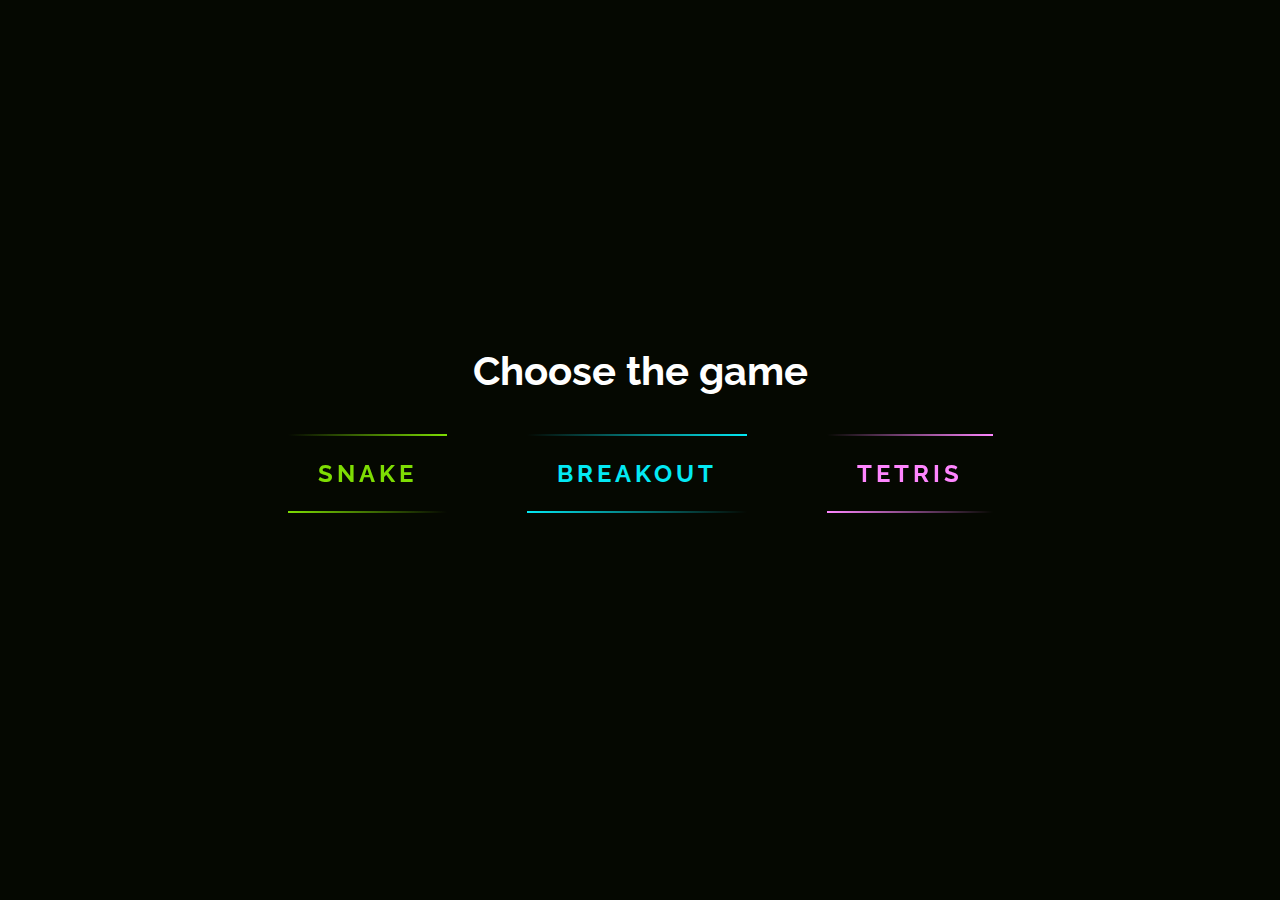
<file: index.html>
<!DOCTYPE html>
<html lang="en">
<head>
  <meta charset="UTF-8">
  <meta name="viewport" content="width=device-width, initial-scale=1.0">
  <title>JS games</title>
  <link rel="stylesheet" href="styles/index.css">

</head>
<body>
  <div class="title-container">
    <h1>Choose the game</h1>
  </div>
  <div class="button-container">
    <a href="snake.html">
      <span></span>
      <span></span>
      <span></span>
      <span></span>
      Snake
    </a>
    <a href="breakout.html">
      <span></span>
      <span></span>
      <span></span>
      <span></span>
      Breakout
    </a>
    <a href="tetris.html">
      <span></span>
      <span></span>
      <span></span>
      <span></span>
      Tetris
    </a>
  </div>
</body>
</html>
</file>
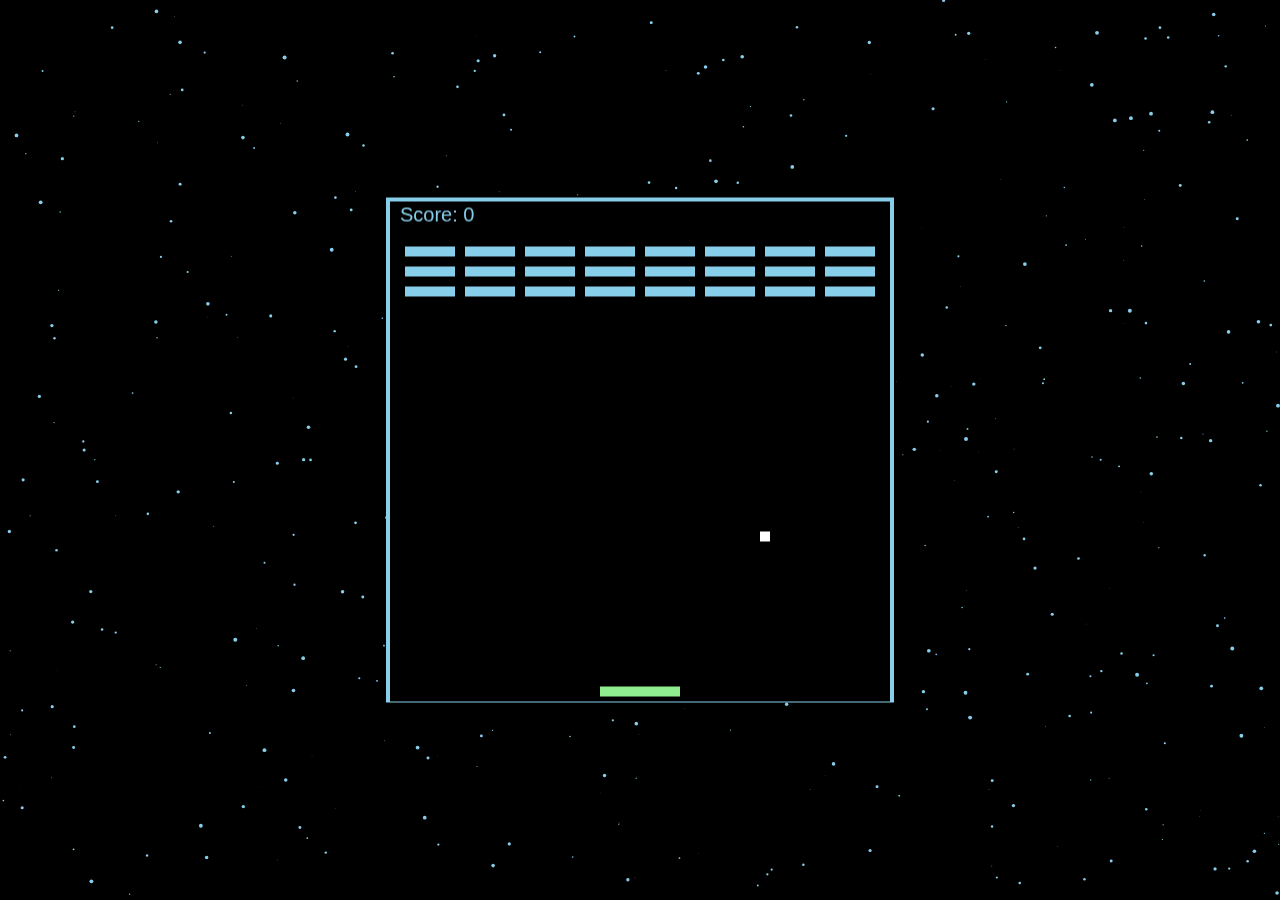
<file: breakout.html>
<!DOCTYPE html>
<html lang="en">
<head>
  <meta charset="UTF-8">
  <meta name="viewport" content="width=device-width, initial-scale=1.0">
  <title>Breakout</title>
  <link rel="stylesheet" href="styles/breakout.css">
</head>
<body>
  <div class="div-container">
    <canvas id="board" height="500" width="500"></canvas>
    <canvas id="canvas"></canvas>
  </div>
  <script src="scripts/breakout.js"></script>
  <script src="scripts/breakout-background.js"></script>
</body>
</html>
</file>
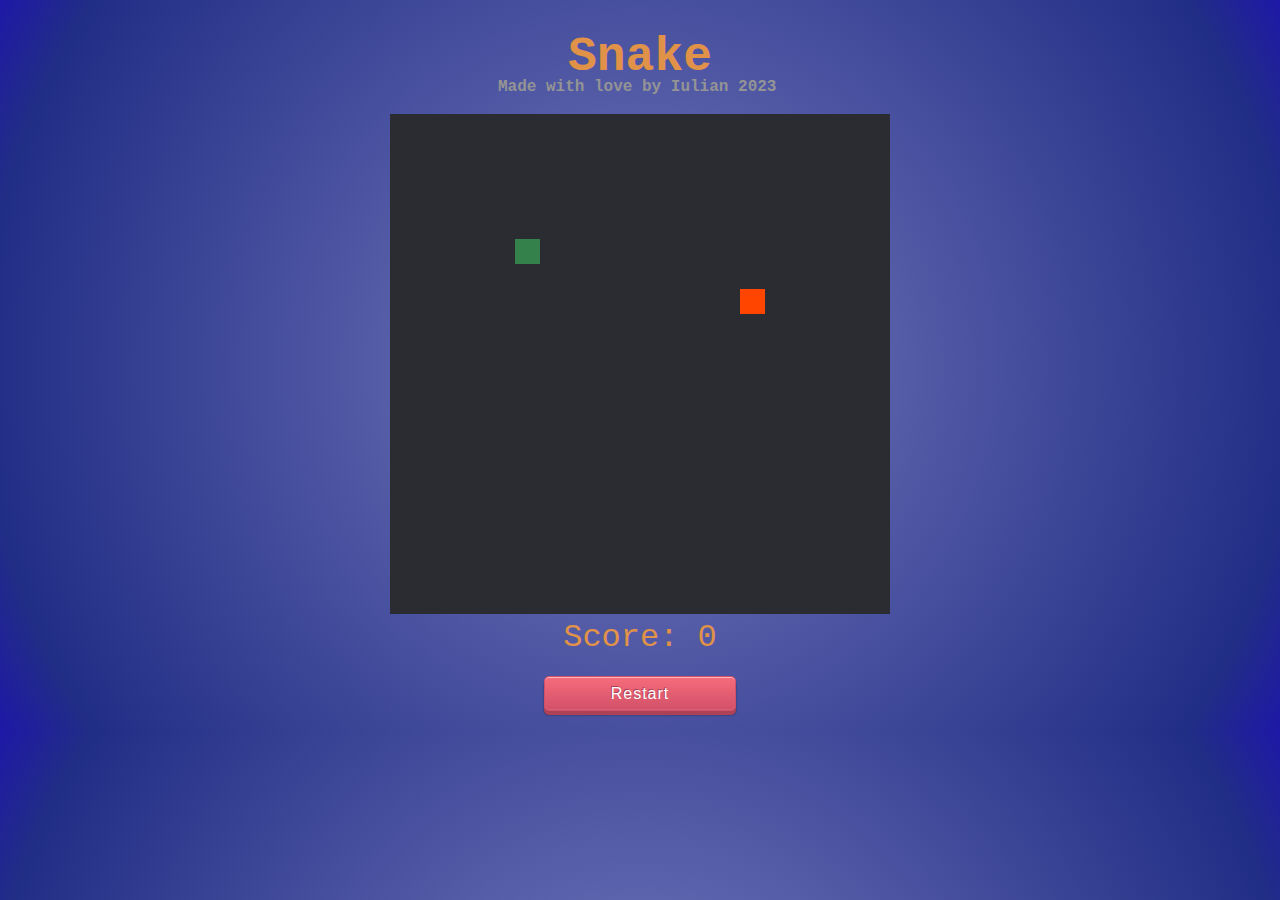
<file: snake.html>
<!DOCTYPE html>
<html lang="en">
<head>
  <meta charset="UTF-8">
  <meta name="viewport" content="width=device-width, initial-scale=1.0">
  <title>Snake</title>
  <link rel="stylesheet" href="styles/snake.css">
  <script src="scripts/snake.js"></script>
</head>
<body>
  <div>
    <h1 class="title">Snake</h1>
  </div>
  <canvas id="board"></canvas>
  <div class="score-container">Score: <span  id="score">0</span></div>
  <div id="game-over"></div>
  <button id="restart" onclick="
    restart();
  ">Restart</button>
</body>
</html>
</file>
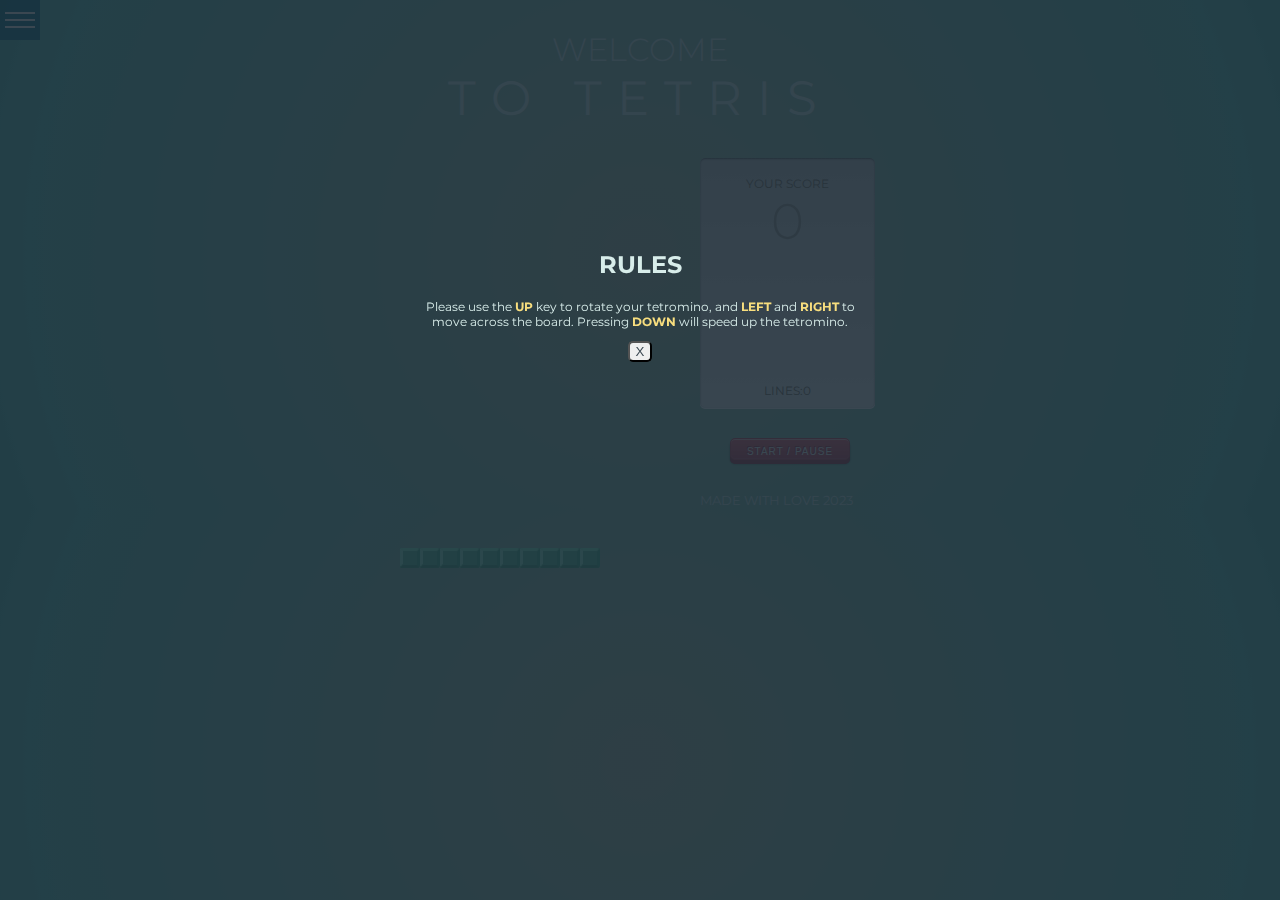
<file: tetris.html>
<!DOCTYPE html>
<html lang="en">
<head>
  <meta charset="UTF-8">
  <meta name="viewport" content="width=device-width, initial-scale=1.0">
  <title>Tetris</title>

  <link href="https://fonts.googleapis.com/css?family=Montserrat:300,400&display=swap" rel="stylesheet">
  <link rel="stylesheet" href="styles/tetris.css">
  <script src="scripts/tetris.js"></script>

</head>
<body>
  <div class="menu-wrap">
    <input type="checkbox" class="toggler">
    <div class="hamburger">
      <div></div>
    </div>
    <div class="menu">
      <div class="menu-content">
        <h2 class="t-ucase">rules</h2>
        <p class="rules"> Please use the <b class="key">UP</b> key to rotate your tetromino, and <b class="key">LEFT</b>
          and <b class="key">RIGHT</b> to <br> move across the board. Pressing <b class="key">DOWN</b> will speed up the
          tetromino.</p>
        <button class="close fw-400">X</button>
      </div>
    </div>
  </div>
  <header>
    <h1 class="fw-300 t-ucase">Welcome <br><span class="fw-400 t-wide t-big t-ucase">to tetris</span></h1>
  </header>
  <main class="game-area">
    <div class="game">
      <div class="grid"></div>
    </div>
    <section>
      <div class="display">
        <h1 class="score fw-400 t-ucase">Your Score <br> <span class="score-display t-ucase fw-300">0</span></h1>
        <div class="previous-shape">
          <div class="previous-grid"></div>
        </div>
        <h2 class="lines-display fw-400 t-ucase">Lines:<span class="lines-score">0</span></h2>
      </div>
      <button class="button t-ucase" href="#">Start / Pause</button>
      <small class='footer t-ucase'>made with love 2023</small>
    </section>
  </main>
</body>
</html>
</file>
<file: styles/index.css>
@import url('https://fonts.googleapis.com/css2?family=Raleway:wght@400;700&display=swap');
*{
    margin: 0;
    padding: 0;
    box-sizing: border-box;
}
body{
    display: flex;
    flex-direction: column;
    justify-content: center;
    align-items: center;
    height: 100vh;
    background: #050801;
    font-family: 'Raleway', sans-serif;
    font-weight: bold;
}

h1 {
    color: white;
    font-size: 2.5rem;
}

.button-container {
    display: flex;
    justify-content: space-between;
    font-size: 1.5rem;
}

a{
    position: relative;
    display: inline-block;
    padding: 25px 30px;
    margin: 40px 40px;
    color: #03e9f4;
    text-decoration: none;
    text-transform: uppercase;
    transition: 0.5s;
    letter-spacing: 4px;
    overflow: hidden;
    /* margin-right: 50px; */
   
}
a:hover{
    background: #03e9f4;
    color: #050801;
    box-shadow: 0 0 5px #03e9f4,
                0 0 25px #03e9f4,
                0 0 50px #03e9f4,
                0 0 200px #03e9f4;
     -webkit-box-reflect:below 1px linear-gradient(transparent, #0005);
}
a:nth-child(1){
    filter: hue-rotate(270deg);
}
a:nth-child(3){
    filter: hue-rotate(110deg);
}
a span{
    position: absolute;
    display: block;
}
a span:nth-child(1){
    top: 0;
    left: 0;
    width: 100%;
    height: 2px;
    background: linear-gradient(90deg,transparent,#03e9f4);
    animation: animate1 2s linear infinite;
}
@keyframes animate1{
    0%{
        left: -100%;
    }
    50%,100%{
        left: 100%;
    }
}
a span:nth-child(2){
    top: -100%;
    right: 0;
    width: 2px;
    height: 100%;
    background: linear-gradient(180deg,transparent,#03e9f4);
    animation: animate2 2s linear infinite;
    animation-delay: 0.50s;
}
@keyframes animate2{
    0%{
        top: -100%;
    }
    50%,100%{
        top: 100%;
    }
}
a span:nth-child(3){
    bottom: 0;
    right: 0;
    width: 100%;
    height: 2px;
    background: linear-gradient(270deg,transparent,#03e9f4);
    animation: animate3 2s linear infinite;
    animation-delay: 1s;
}
@keyframes animate3{
    0%{
        right: -100%;
    }
    50%,100%{
        right: 100%;
    }
}


a span:nth-child(4){
    bottom: -100%;
    left: 0;
    width: 2px;
    height: 100%;
    background: linear-gradient(360deg,transparent,#03e9f4);
    animation: animate4 2s linear infinite;
    animation-delay: 1.5s;
}
@keyframes animate4{
    0%{
        bottom: -100%;
    }
    50%,100%{
        bottom: 100%;
    }
}
</file>
<file: styles/breakout.css>
body {
  margin: 0px;
  padding: 0px;
  position: fixed;
  background: black;
}

.div-container {
    position: relative;
    display: flex;
    width: 100%;
    height: 100%;
    justify-content: center;
}

canvas {
    position: absolute;
    top: 0;
    left: 0;
    z-index: 1;
}

#board {
    left: 50vw;
    top: 50vh;
    transform: translate(-50%, -50%);
    background-color: black;
    border-top: 4px solid skyblue;
    border-right: 4px solid skyblue;
    border-left: 4px solid skyblue;
    border-bottom: 1px solid skyblue;
    z-index: 10;
  }
</file>
<file: styles/snake.css>
body {
    margin: auto;
    font-family: 'Courier New', 'Courier New', Courier, monospace;
    text-align: center;
    background: radial-gradient(
        circle,
        rgb(118, 122, 190) 0%,
        rgb(33, 46, 133) 89%,
        rgb(30, 24, 167) 100%
    );
    /* background-color: rgb(53, 129, 76); */
}

.title {
    font-size: 3rem;
    color: rgb(225, 146, 73);
    margin: 30px;
    position: relative;
    display: inline-block;
}

.title::after {
  content: 'Made with love by Iulian 2023';
  white-space: nowrap;
  font-size: 1rem;
  position: absolute;
  bottom: -12px;
  left: -70px;
  color: rgb(148, 148, 148);
}

.score-container {
    font-size: 2rem;
    color: rgb(225, 146, 73);
}

#game-over {
    color: rgb(255, 0, 0);
    position: absolute;
    top: 50%;
    left: 50%;
    transform: translate(-50%, -50%);
    font-size: 4rem;
    font-weight: bold;
    text-shadow: 1px 1px 1px wheat;
}

#restart {
  position: relative;
  width: 12rem;
  height: 2.2rem;
  text-align: center;
  color: #fff;
  letter-spacing: 1px;
  text-decoration: none;
  line-height: 23px;
  font-size: 16px;
  margin: 20px;
  text-shadow: -1px -1px 0 #a84155;
  background: #d25068;
  border: 1px solid #d25068;
  background-image: linear-gradient(to bottom, #f66c7b, #d25068);
  border-radius: 5px;
  box-shadow: 0 1px 0 rgba(255, 255, 255, 0.5) inset,
    0 -1px 0 rgba(255, 255, 255, 0.1) inset, 0 4px 0 #ad4257,
    0 4px 2px rgba(0, 0, 0, 0.5);
}

#restart:active {
  box-shadow: 0 1px 0 rgba(255, 255, 255, 0.5) inset,
    0 -1px 0 rgba(255, 255, 255, 0.1) inset;
  top: 5px;
}

#restart:hover {
  background: #f66c7b;
  background-image: linear-gradient(top, #d25068, #f66c7b);
  box-shadow: 0 1px 0 rgba(255, 255, 255, 0.5) inset,
    0 -1px 0 rgba(255, 255, 255, 0.1) inset, 0 4px 0 #cd4d67,
    0 4px 2px rgba(0, 0, 0, 0.5);
}
</file>
<file: styles/tetris.css>
:root {
  /* default font size in browsers is 16px = 1em, we make
     things easier for us and make 10px our base size.
     We have 10/16 = 0.625 = 1rem as it is set on root element.
     So 1rem is now 10px throughout our stylesheet.*/
  font-size: 0.625em;
}

* {
  box-sizing: border-box;
}

body {
  font-family: "Montserrat", sans-serif;
  font-size: 1.6rem;
  margin: auto;
  max-width: 60rem;
  color: #d8edea;
  background: radial-gradient(
    circle,
    rgba(175, 196, 174, 1) 0%,
    rgba(104, 204, 191, 1) 89%,
    rgba(94, 191, 178, 1) 100%
  );
}

header {
  text-align: center;
  margin-top: 3rem;
}

div {
  height: 2rem;
  width: 2rem;
}

/* some utility classes */
.t-ucase {
  text-transform: uppercase;
}

.t-big {
  font-size: 1.5em;
}

.t-wide {
  letter-spacing: 1.5rem;
}

.t-close {
  letter-spacing: 1rem;
}

.fw-300 {
  font-weight: 300;
}

.fw-400 {
  font-weight: 400;
}

.score-display {
  font-size: 5rem;
  color: rgb(133, 121, 107, 0.5);
}

.game-area {
  display: flex;
  justify-content: center;
}

.game {
  height: 0;
  width: 300px;
}

.grid {
  display: flex;
  flex-wrap: wrap;
  align-items: center;
  width: 20rem;
  height: 40rem;
}

.previous-shape {
  width: 10rem;
  padding-left: 2rem;
  margin-top: -5rem;
}

.previous-grid {
  display: flex;
  flex-wrap: wrap;
  width: 8rem;
  height: 8rem;
}

.block {
  background-image: url(../images/blue_block.png);
}

.block2 {
  background-image: url(../images/purple_block.png);
}

.block3 {
  background-image: url(../images/green_block.png);
}

.block4 {
  background-image: url(../images/navy_block.png);
}

.block5 {
  background-image: url(../images/pink_block.png);
}

.end {
  background-color: #d8edea;
}

.button {
  position: relative;
  width: 12rem;
  height: 2.2rem;
  text-align: center;
  color: #fff;
  letter-spacing: 1px;
  text-decoration: none;
  line-height: 23px;
  font-size: 10px;
  display: block;
  margin: 30px;
  text-shadow: -1px -1px 0 #a84155;
  background: #d25068;
  border: 1px solid #d25068;
  background-image: linear-gradient(to bottom, #f66c7b, #d25068);
  border-radius: 5px;
  box-shadow: 0 1px 0 rgba(255, 255, 255, 0.5) inset,
    0 -1px 0 rgba(255, 255, 255, 0.1) inset, 0 4px 0 #ad4257,
    0 4px 2px rgba(0, 0, 0, 0.5);
}

/* .button:before {
  background: #f0f0f0;
  background-image: linear-gradient(#d0d0d0, #f0f0f0);
  border-radius: 5px;
  box-shadow: 0 1px 2px rgba(0, 0, 0, 0.5) inset, 0 1px 0 #fff;
  position: absolute;
  content: "";
  left: -6px;
  right: -6px;
  top: -6px;
  bottom: -10px;
  z-index: -1;
} */

.button:active {
  box-shadow: 0 1px 0 rgba(255, 255, 255, 0.5) inset,
    0 -1px 0 rgba(255, 255, 255, 0.1) inset;
  top: 5px;
}

/* .button:active:before {
  top: -11px;
  bottom: -5px;
  content: "";
} */

.button:hover {
  background: #f66c7b;
  background-image: linear-gradient(top, #d25068, #f66c7b);
  box-shadow: 0 1px 0 rgba(255, 255, 255, 0.5) inset,
    0 -1px 0 rgba(255, 255, 255, 0.1) inset, 0 4px 0 #d04f69,
    0 4px 2px rgba(0, 0, 0, 0.5);
}

.end {
  background-image: url(../images/blue_block.png);
}

.display {
  display: flex;
  flex-direction: column;
  justify-content: space-between;
  align-items: center;
  text-align: center;
  margin-top: 1rem;
  width: 17.5rem;
  height: 25rem;
  background: #f0f0f0;
  background-image: linear-gradient(#d0d0d0, #f0f0f0);
  border-radius: 5px;
  box-shadow: 0 1px 2px rgba(0, 0, 0, 0.5) inset, 0 1px 0 #fff;
  color: #85796b;
}

.score,
.lines-display {
  padding-top: 1rem;
  font-size: 1.2rem;
}

/*menu*/
.container {
  max-width: 600px;
  padding: 0 3rem;
  margin: auto;
  overflow: hidden;
}

.btn:hover {
  opacity: 0.7;
}

/* START of MENU STYLING */
.menu-wrap {
  position: fixed;
  top: 0;
  left: 0;
  z-index: 1;
}

.menu-wrap .toggler {
  position: absolute;
  top: 0;
  left: 0;
  z-index: 2;
  width: 50px;
  height: 50px;
  opacity: 0;
  cursor: pointer;
}

.menu-wrap .hamburger {
  position: absolute;
  top: 0;
  left: 0;
  z-index: 1;
  display: flex;
  width: 40px;
  height: 40px;
  padding: 1rem;
  background: rgba(13, 110, 139, 0.75);
  align-items: center;
  justify-content: center;
}

/* Hamburger Line */
.menu-wrap .hamburger > div {
  position: relative;
  display: flex;
  width: 150%;
  height: 2px;
  background: #fff;
  flex: none;
  align-items: center;
  justify-content: center;
  transition: all 0.4s ease;
}

/* Hamburger Lines - Top & Bottom */
.menu-wrap .hamburger > div:before,
.menu-wrap .hamburger > div:after {
  position: absolute;
  top: -7px;
  z-index: 1;
  width: 100%;
  height: 2px;
  background: inherit;
  content: "";
}

/* Moves Line Down */
.menu-wrap .hamburger > div:after {
  top: 7px;
}

/* Toggler Animation */
.menu-wrap .toggler:checked + .hamburger > div {
  transform: rotate(135deg);
}

/* Turns Lines Into X */
.menu-wrap .toggler:checked + .hamburger > div:before,
.menu-wrap .toggler:checked + .hamburger > div:after {
  top: 0;
  transform: rotate(90deg);
}

/* Rotate On Hover When Checked */
.menu-wrap .toggler:checked:hover + .hamburger > div {
  transform: rotate(225deg);
}

.menu {
  display: flex;
  justify-content: center;
  position: fixed;
  z-index: 1;
  left: 0;
  top: 0;
  width: 100%;
  height: 100%;
  overflow: auto;
  background-color: rgba(24, 39, 51, 0.85);
}

.menu-content {
  text-align: center;
  width: 600px;
  align-items: center;
  margin-top: 230px;
  justify-content: center;
  width: 200vw;
  height: 200vh;
  border-radius: 50%;
  transition: all 0.8s ease;
}

.rules {
  font-size: 12px;
  transition: color 0.4s ease;
}

.key {
  color: #f8de7e;
}

.close {
  border-radius: 5px;
  color: rgba(24, 39, 51, 0.85);
}
</file>
